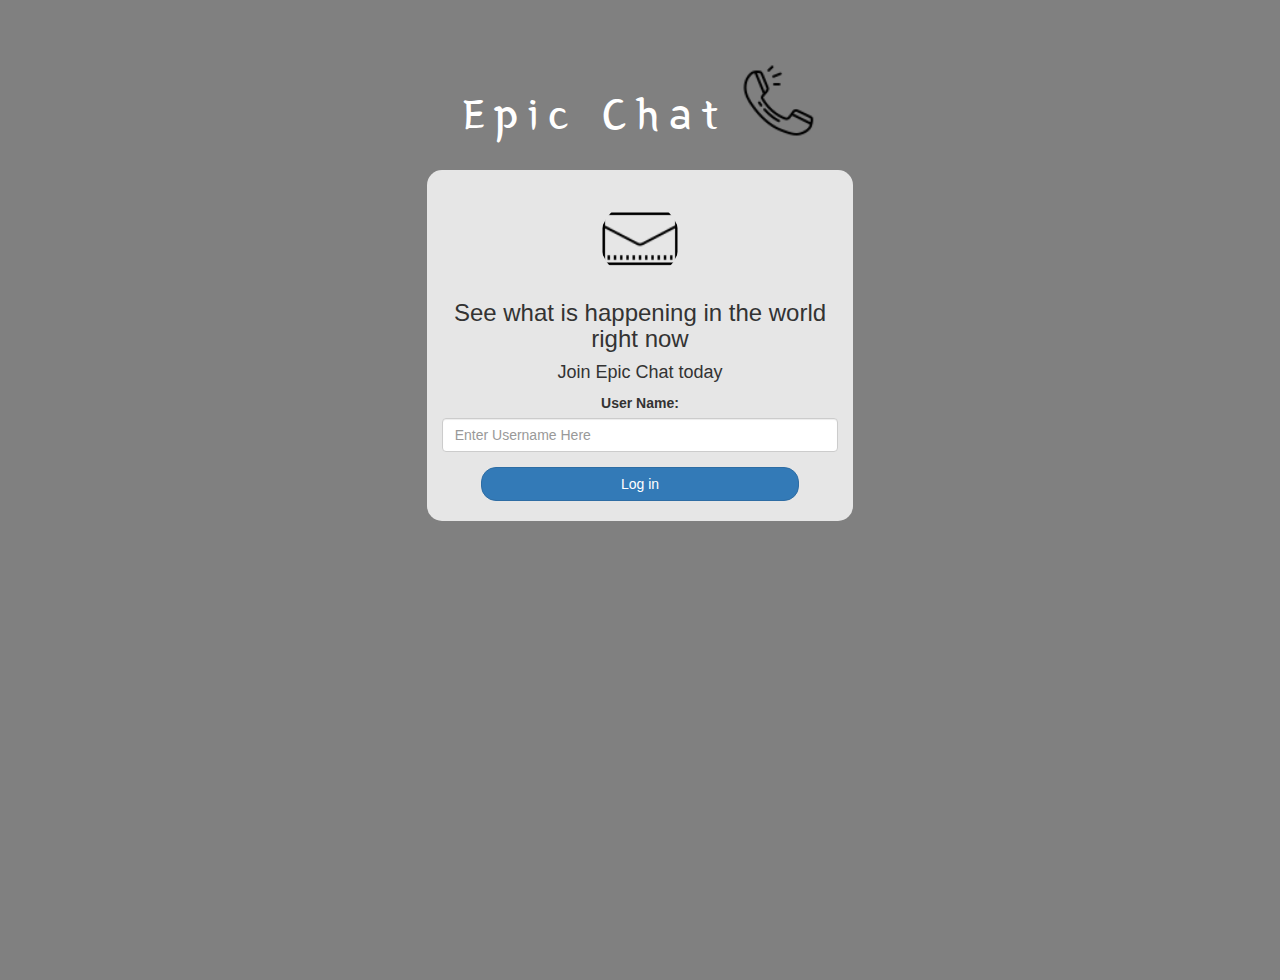
<file: index.html>
<!DOCTYPE html>
<html>
<head>
	<title>Epic Chat</title>
<link href="https://fonts.googleapis.com/css?family=Yeon+Sung&display=swap" rel="stylesheet"><meta name="viewport" content="width=device-width, initial-scale=1">

<link rel="stylesheet" href="https://maxcdn.bootstrapcdn.com/bootstrap/3.4.0/css/bootstrap.min.css">
<script src="https://ajax.googleapis.com/ajax/libs/jquery/3.4.1/jquery.min.js"></script>
<script src="https://maxcdn.bootstrapcdn.com/bootstrap/3.4.0/js/bootstrap.min.js"></script>

<link rel="stylesheet" type="text/css" href="style.css">
<script src="kwitter.js"></script>
</head>
<body>
<center>
	<h1 class="header">	
		Epic Chat	<sup>
	<img src="icons8-phone-64.png">
	</sup>
</h1>
	<div class="col-lg-4 col-md-6 col-sm-6 col-xs-11 login_div">
	<img src="icons8-envelope-64.png" class="logo">
		<h3 >See what is happening in the world right now</h3>
		<h4 >Join Epic Chat today</h4>
		<div class="form-group">
		  <label >User Name:</label>
		  <input type="text" class="form-control" id="user_name" placeholder="Enter Username Here">
		</div>
		<button id="login_button" class="btn btn-primary" onclick="addUser()">Log in</button>
		<br><br>
	</div>
</center>
</body>
</html>
</file>
<file: style.css>
html, body
{
  height: 100%;
  margin: 0;
}

body
{
background-color: grey;
}

.header
{
	color: white;font-family: 'Yeon Sung';font-size: 45px;letter-spacing: 10px;margin-top: 80px;
}
.header img
{
	width: 80px;margin-left: -15px;
}

.login_div
{
	background: rgba(255,255,255,0.8);float: none;border-radius: 15px;
}

.logo
{
	width: 80px;margin-top: 30px;border-radius: 40px;
}

#login_button
{
	width: 80%;border-radius: 15px;
}

.room_name
{
	cursor: pointer;
	font-size: 20px;
}


#logout
{
	font-size: 20px; float: right;
}


#output
{
	padding: 10px; width:80%;background: rgba(255,255,255,0.8);border-radius: 15px;
}

.input_div_room_page
{
	width: 80%;
}

.input_div label
{
	color: white;font-size: 20px;
}


.input_div_message_page
{
	position: fixed;bottom: 0px;width: 100%;background: rgba(255,255,255,0.8);
}
.input_div_message_page label
{
	color: black;
}
.input_div_message_page #msg
{
	width: 80%;
}
.input_div_message_page button
{
	margin-top: 15px;
	width: 50%; 
}
.color_white
{
	color: white
}

.user_tick
{
	width:20px;
}
.message_h4
{
	padding-left:5px;color:grey;
}
</file>
